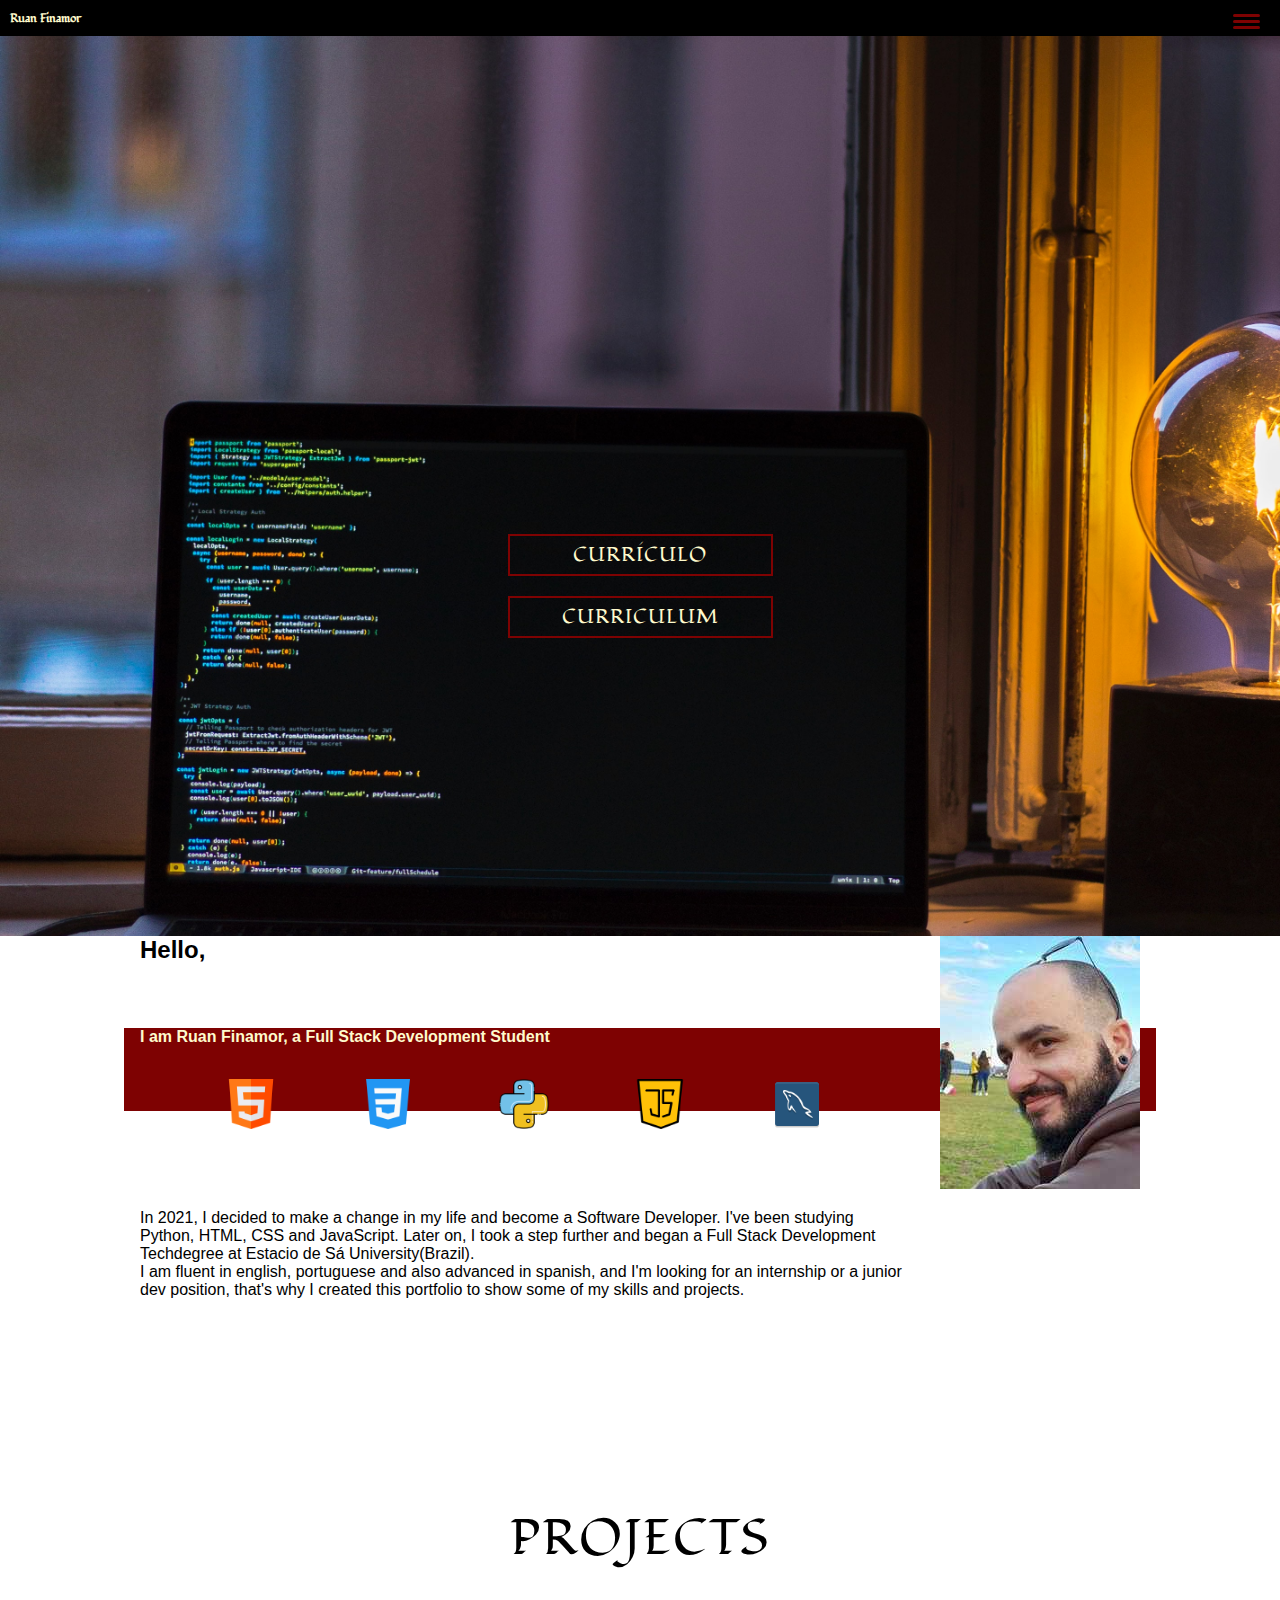
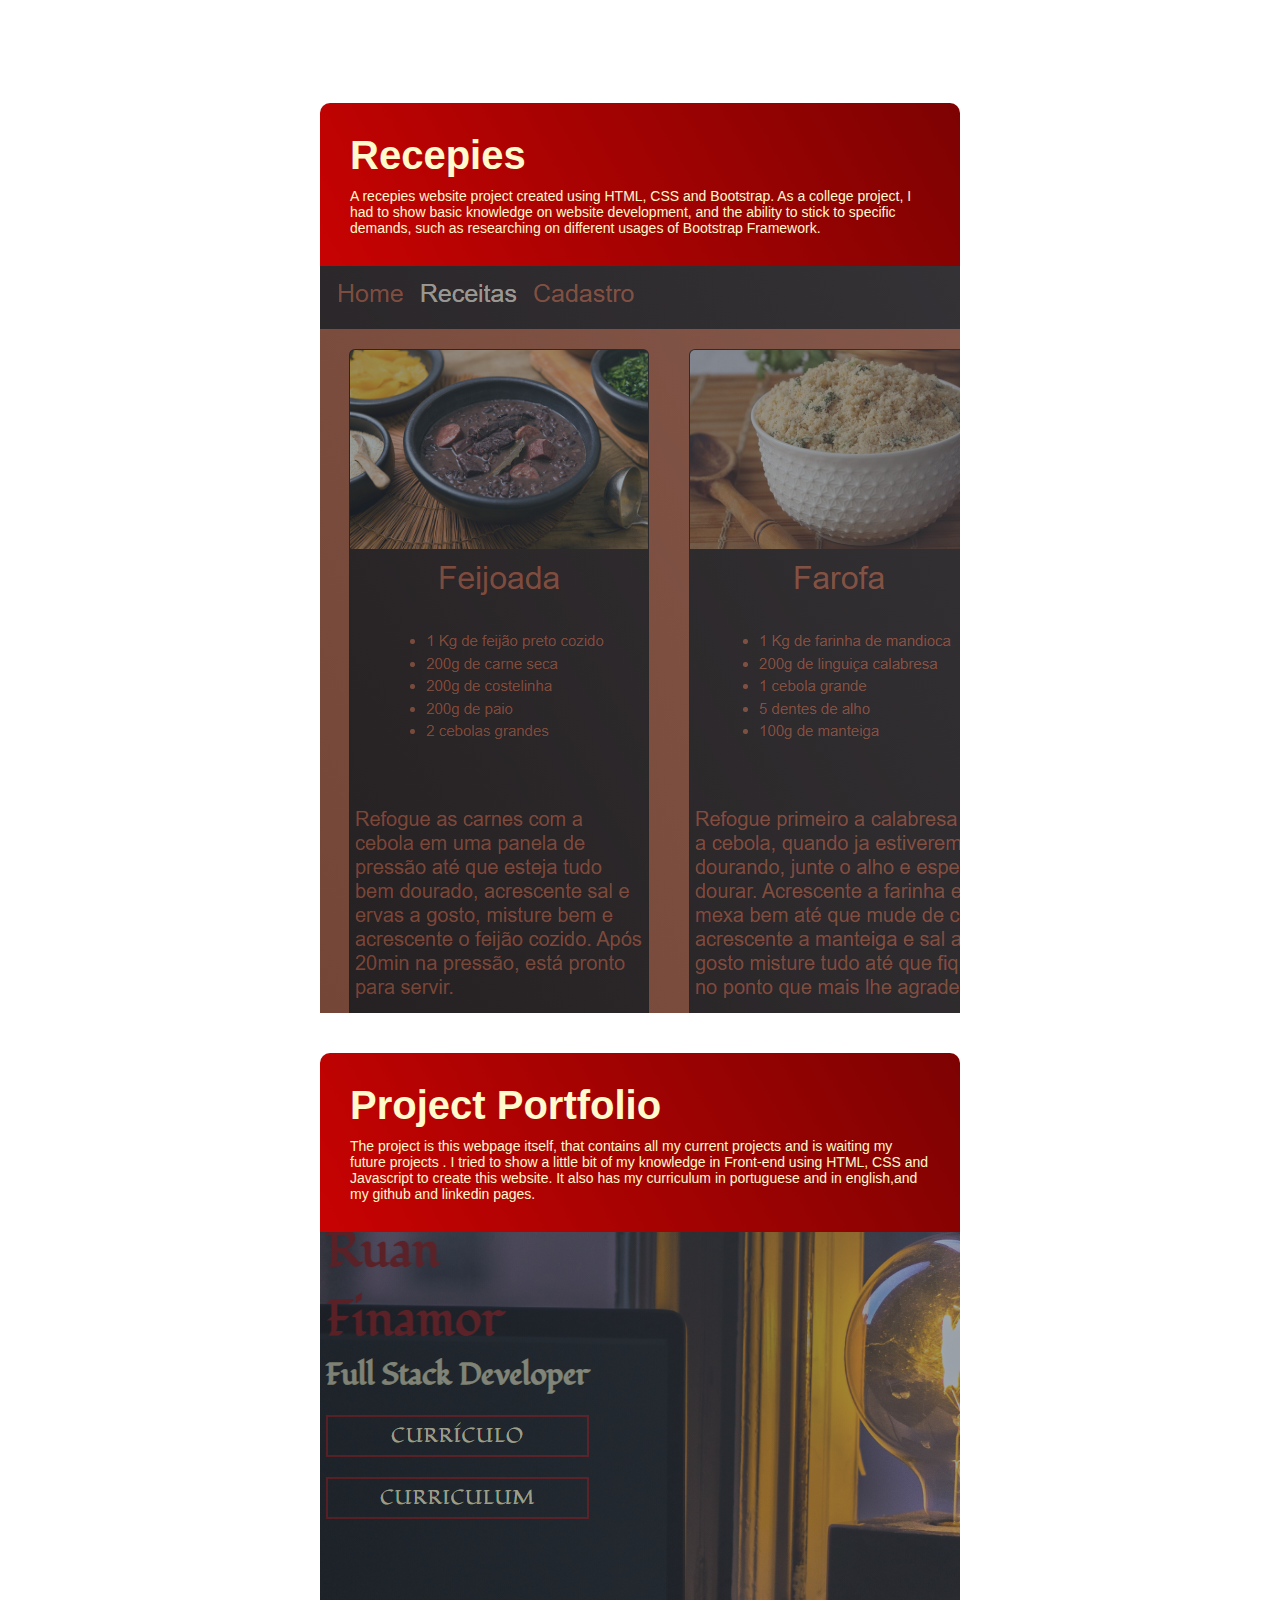
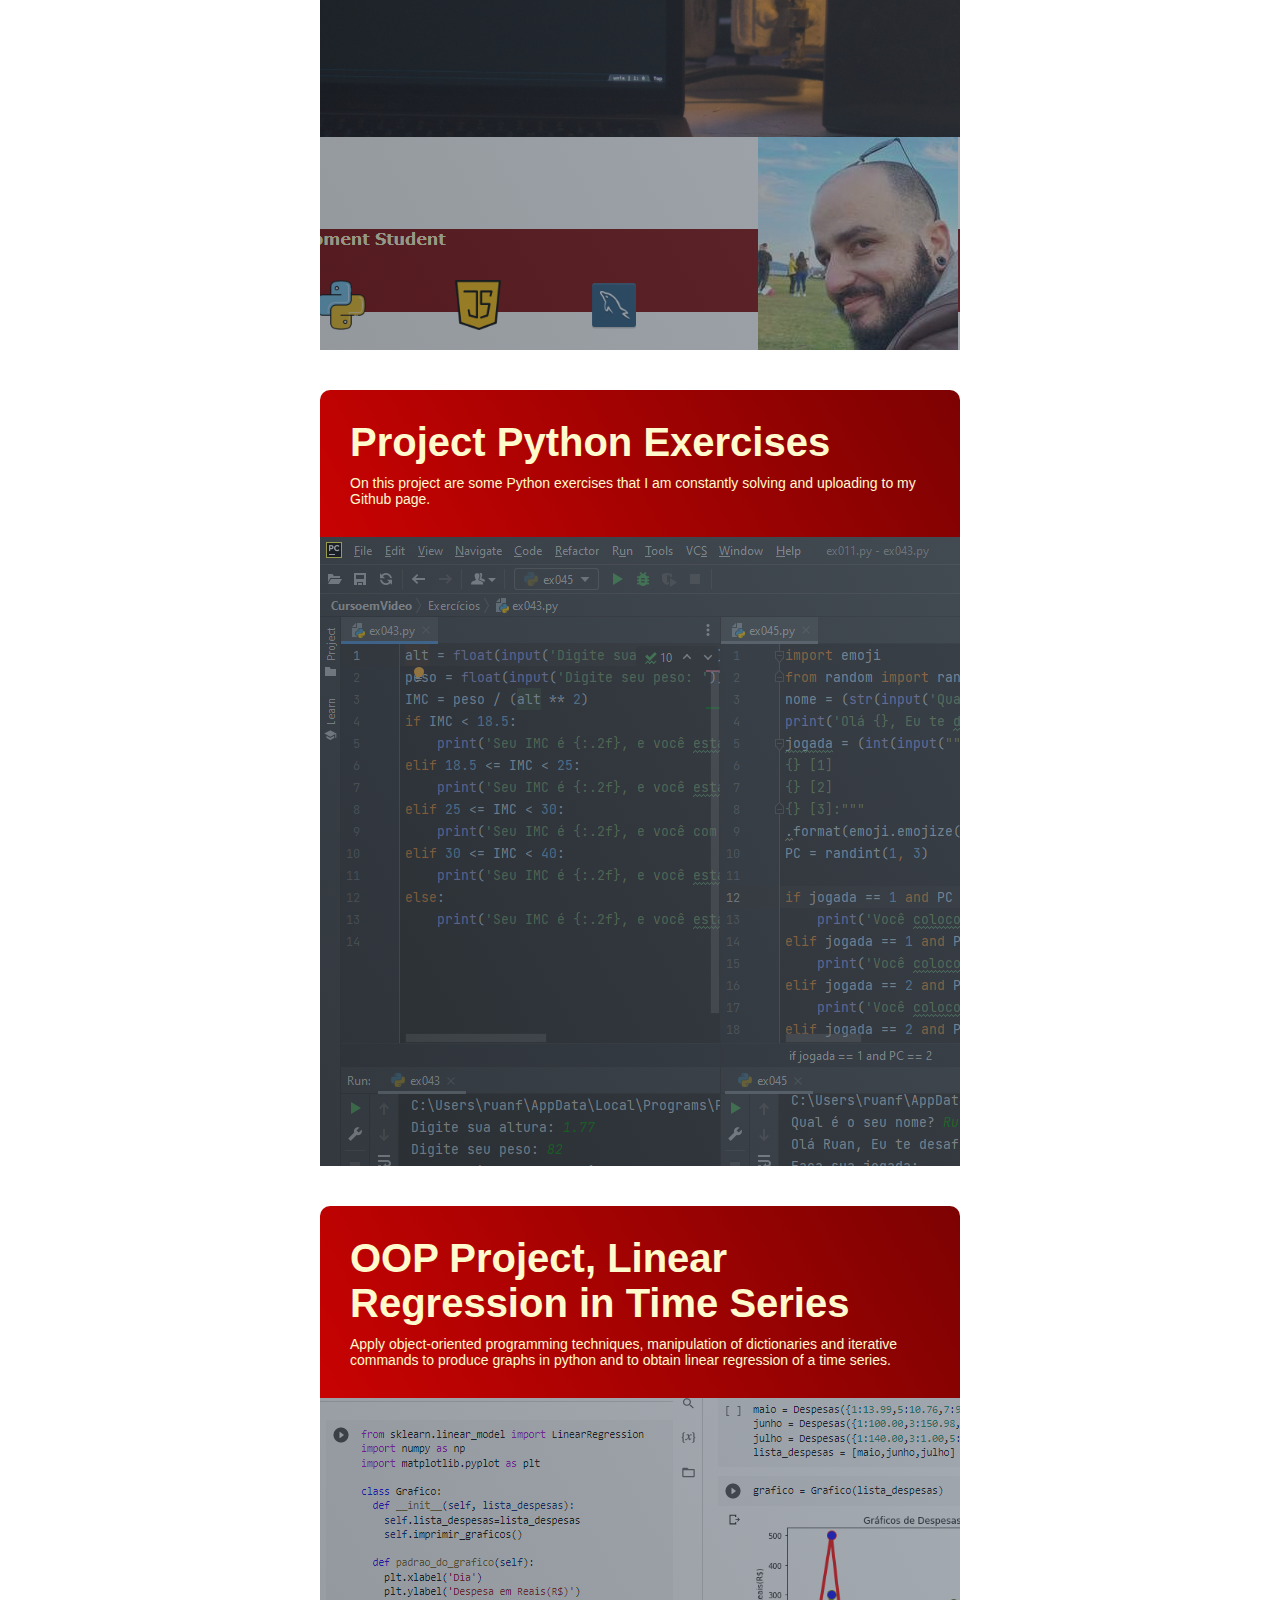
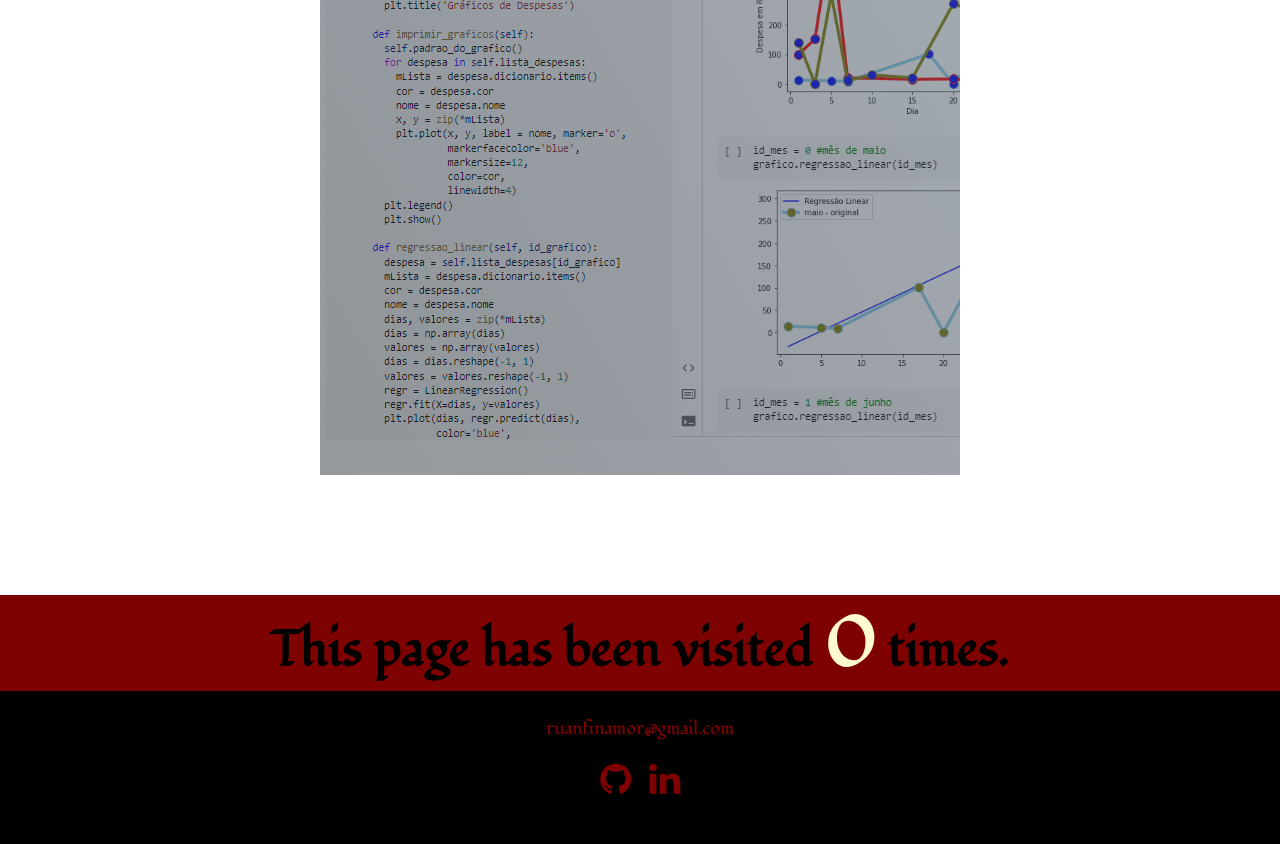
<file: index.html>
<!DOCTYPE html>
<html lang="pt-br">
    <head>
        <meta charset="UTF-8">
        <meta http-equiv="X-UA-Compatible" content="IE=edge">
        <meta name="viewport" content="width=device-width, initial-scale=1.0">
        <link rel="stylesheet" href="styles.css">
        <style>
        @import url('https://fonts.googleapis.com/css2?family=Calligraffitti&family=Fondamento:ital@0;1&display=swap');
        </style>
        <link href="https://maxcdn.bootstrapcdn.com/font-awesome/4.1.0/css/font-awesome.min.css" rel="stylesheet">

        <title>Ruan Finamor</title>
    </head>
    
    <body>

        <header>
            <div class="logo">
                <h3>Ruan Finamor</h3>
            </div>
            <button class="nav-toggle" aria-label="toggle navigation">
                <span class="hamburger"></span>
            </button>
            <nav class="nav">
                <ul class="nav-list">
                    <li class="nav-item"> <a href="#presentation" class="nav-link">Home</a></li>
                    <li class="nav-item"> <a href="#about" class="nav-link">About me</a></li>
                    <li class="nav-item"> <a href="#project" class="nav-link">Projects</a></li>
                    <li class="nav-item"> <a href="#footer" class="nav-link">Social Links</a></li>

                </ul>
            </nav>
        </header>

        <!-- Presentation -->
      
        <section id="presentation">
            <div class="presentation container">
                <div>
                    <h1>Ruan<span></span></h1>
                    <h1>Finamor<span></span></h1>
                    <h2>Full Stack Developer<span></span></h2>
                    <a href="https://ruanf7.github.io/CurriculumPT-BR/" target="_blank" type="button" class="cta">currículo </a>
                    <a href="https://ruanf7.github.io/Curriculum-EN/" target="_blank" type="button" class="cta">curriculum </a>
                </div>
        </section>

        <!-- About me -->

        <section class="about-me" id="about">

            <div class="about-me-technologies">
                <img src="./html.png" alt="HTML">
                <img src="./css-3.png" alt="CSS">
                <img src="./python.png" alt="Python">
                <img src="./java-script.png" alt="JS">
                <img src="./mysqlworkbench_93532.png" alt="MySQL">
            </div>   

            <h2 class="section-title section-title-about">Hello,</h2>
            <h3 class="section-subtitle section-subtitle-about">I am Ruan Finamor, a Full Stack Development Student</h3>

            <div class="about-me-body">
                <p> In 2021, I decided to make a change in my life and become a Software Developer. I've been studying Python, HTML, CSS and JavaScript. Later on, I took a step further and began a Full Stack Development Techdegree at Estacio de Sá University(Brazil).</p>
                <p> I am fluent in english, portuguese and also advanced in spanish, and I'm looking for an internship or a junior dev position, that's why I created this portfolio to show some of my skills and projects.</p>
            </div>
            <div class="about-me-body-img">    
                <img src="./about-me (2).jpg" alt="Ruan Finamor" class="about-me-img">
            </div>
          
        </section>

        <!-- Projects -->

        <section id="project">
            <div class="project container">
                <div class="project header">
                    <h1 class="section-title section-title-project"><span>Projects</span></h1>
                </div>
                <div class="all-projects">
                    <div class="project-item">
                        <div class="project-info">
                            <a href="https://github.com/RuanF7/Receitas" target="_blank">
                            <h1>Recepies</h1>
                            </a>
                            <p>A recepies website project created using HTML, CSS and Bootstrap. As a college project, I had to show basic knowledge on website development, and the ability to stick to specific demands, such as researching on different usages of Bootstrap Framework.</p>
                        </div>
                        <div class="project-img">
                            <img src="./Receitas.png" alt="img">
                        </div>
                    </div>
                    <div class="project-item">
                        <div class="project-info">
                            <a href="#presentation">
                            <h1>Project Portfolio</h1>
                            </a>
                            <p> The project is this webpage itself, that contains all my current projects and is waiting my future projects . I tried to show a little bit of my knowledge in Front-end using HTML, CSS and Javascript to create this website. It also has my curriculum in portuguese and in english,and  my github and linkedin pages. </p>
                        </div>
                        <div class="project-img">
                            <img src="./portfolio.png" alt="img">
                        </div>
                    </div>
                    <div class="project-item">
                        <div class="project-info">
                            <a href="https://github.com/RuanF7/ExerciciosPython" target="_blank">
                            <h1>Project Python Exercises</h1>
                            </a>
                            <p>On this project are some Python exercises that I am constantly solving and uploading to my Github page.</p>
                        </div>
                        <div class="project-img">
                            <img src="./portfolio1.png" alt="img">
                        </div>
                    </div>
                    <div class="project-item">
                        <div class="project-info">
                            <a href="https://colab.research.google.com/drive/1sQKWlaqPeCEMjMyIKvhbMGrIRUpGsL3X#scrollTo=-uD_QxEHEK0r" target="_blank">
                            <h1>OOP Project, Linear Regression in Time Series</h1>
                            </a>
                            <p>Apply object-oriented programming techniques, manipulation of dictionaries and iterative commands to produce graphs in python and to obtain linear regression of a time series.</p>
                        </div>
                        <div class="project-img">
                            <img src="./portfolio2.png" alt="img">
                        </div>
                    </div>                   
                </div>
            </div>
        </section>

        <section class="api-count">
            <h1>This page has been visited <span class="count">0</span> times.</h1>
        </section>

        <!-- Footer-->
        <footer id="footer" class="footer">
            <a href="mailto:ruanfinamor@gmail.com" class="footer-link">ruanfinamor@gmail.com</a>
            <ul class="social-list">
                <li class="social-list-item">
                    <a class="social-list-link" href="https://github.com/RuanF7" target="_blank">
                        <i class="fa fa-github fa-2x"></i>
                    </a> 
                </li>
                <li class="social-list-item">
                    <a class="social-list-link" href="https://www.linkedin.com/in/ruan-finamor-09853397/" target="_blank">
                        <i class="fa fa-linkedin fa-2x"></i>
                    </a> 
                </li>
            </ul>
            
        </footer>
        
        <script src="index.js"></script>
    </body>
</html>
</file>
<file: styles.css>
* {
    padding: 0;
    margin: 0;
    box-sizing: border-box;
    
}

html {
    font-size: 10px;
    font-family: 'Fondamento', 'verdana', cursive;
    scroll-behavior: smooth;
  
}

a {
    text-decoration: none;
}

.container {
    min-height: 100vh;
    width: 100%;
    display: flex;
    align-items: center;
    justify-content: center;
    z-index: 1;

}

header {
    display: flex;
    justify-content: space-between;
    padding: 1em;
    background-color: black;

}

.logo h3{
    max-width: 100px;
    color:#fffacd
  
}

/*Nav section*/

.nav {
    position: fixed;
    background: black;
    color: rgb(126,2,2);
    top: 0;
    bottom: 0;
    left: 0;
    right: 0;
    z-index: 100;

    transform: translateX(100%);
    transition: transform 250ms cubic-bezier(.5, 0, .5, 1);
}

.nav-list {
    list-style: none;
    display: flex;
    height: 100%;
    flex-direction: column;
    justify-content: space-evenly;
    align-items: center;
    margin: 0;
    padding: 0;
}

.nav-link {
    color: inherit;
    font-size: xx-large;
    font-weight: bold;
    text-decoration: none;
   
}

.nav-link:hover {
    color: #fffacd;
}

.nav-toggle {
    padding: .5em;
    background: transparent;
    border: 0;
    cursor: pointer;
    position: absolute;
    right: 1em;
    top: 1em;
    z-index: 1000;
}

.nav-open .nav {
    transform: translateX(0);
}

.nav-open .nav-toggle {
    position: fixed;
}

.nav-open .hamburger {
    transform: rotate(.625turn);
}

.nav-open .hamburger::before {
    transform: rotate(90deg) translateX(-6px);
}

.nav-open .hamburger::after {
    opacity: 0;
}

.hamburger {
    display: block;
    position: relative;
}

.hamburger,
.hamburger::before,
.hamburger::after {
    background:rgb(126,2,2);
    width: 2em;
    height: 3px;
    border-radius: 1em;
    transition: transform 250ms ease-in-out;
}

.hamburger::before,
.hamburger::after {
    content: '';
    position: absolute;
    left: 0;
    right: 0;
}

.hamburger::before {top: 6px;}
.hamburger::after {bottom: 6px;}


/*Presentation section*/

#presentation {
    background-image: url(./bg.jpg);
    background-size: cover;
    background-position: center;
    position: relative;
}

#presentation h1 {
    display: block;
    width: fit-content;
    font-size: 5rem;
    position: relative;
    color: transparent;
    animation: text_reveal .5s ease forwards;
    animation-delay: 1.5s;
}

#presentation h1:nth-child(1) {
    animation-delay: .8s;
}

#presentation h1:nth-child(2) {
    animation-delay: 1.8s;
}



#presentation h2 {
    display: inline-block;
    width: fit-content;
    font-size: 3rem;
    position: relative;
    color: transparent;
    animation: text_reveal .5s ease forwards;
    animation-delay: 1.5s;
    animation: text_reveal_FL .5 ease forwards;
}

#presentation h2 {
    animation-delay: 3s;
}


#presentation .cta {
    display: block;
    padding: 5px;
    text-align: center;
    color: #fffacd ;
    background: transparent;
    border: 2px solid rgb(126,2,2);
    font-size: 2rem;
    text-transform: uppercase;
    letter-spacing: .1rem;
    margin-top: 20px;
    transition: .5s ease;
    transition-property: background-color, color;
}

#presentation .cta:hover {
    color: #fffacd;
    background-color: rgb(126,2,2);
    border: 2px solid #fffacd;
}

#presentation h1 span {
    position: absolute;
    top: 0;
    left: 0;
    height: 100%;
    width: 0;
    animation: text_reveal_box 1s ease;
    animation-delay: .5s;
    background-color: rgb(126,2,2);
 
}

#presentation h2 span {
    position: absolute;
    top: 0;
    left: 0;
    height: 100%;
    width: 0;
    animation: text_reveal_box 1s ease;
    animation-delay: .5s;
    background-color: #fffacd
    
}

#presentation h1:nth-child(1) span {
    animation-delay: .5s;
}

#presentation h1:nth-child(2) span {
    animation-delay: 1.5s;
}

#presentation h2 span {
    animation-delay: 2.5s;
}
#presentation::after {
    content: '';
    position: absolute;
    left: 0;
    top: 0;
    height: 100%;
    width: 100%;
    background-color: black;
    opacity: 0.5;
    z-index: -1;
}

/*About me*/

.about-me {
    max-width: 1000px;
    margin: 0 auto;
    font-size: medium;
    font-style: bold;
    font-family: Verdana, Geneva, Tahoma, sans-serif;
}
.about-me-title {
    font-size: large;
}

.about-me-img {
    box-shadow: var(--bs);
}

@media (min-width: 600px) {
    .about-me {
        display: grid;
        grid-template-columns: 1fr 200px;
        grid-template-areas: 
             "title img" 
             "subtitle img" 
             "text img";
        grid-column-gap: 2em;

    }

    .section-title-about {
        grid-area: title;
    }

    .section-subtitle-about {
        grid-column: 1 / -1;
        grid-row: 2;
        position: relative;
        left: -1em;
        width: calc(100% + 2em);
        padding-left: 1em;
        padding-right: calc(200px + 4em);

    }
  
    .about-me-body-img {
        grid-area: img;
        position: relative;
        z-index: 2;
    }

}

.about-me-technologies {
    list-style: none;
    display: flex;
    justify-content: space-evenly;
    position: relative;
    margin-top: -2em ;
    padding: 0;
    height: 50px;
    z-index: 2;
       

}

.about-me-body {
    margin-top: 1em;
    position: relative;
    

}

.section-title-project {
    font-size: 5rem;
    font-weight: 500;
    font-family: 'Fondamento', cursive;
    margin-bottom: 10px;
    margin-top: 5px;
    text-transform: uppercase;
    letter-spacing: 0.2rem;
    text-align: center;

}

.section-subtitle {
    margin: 0;
    font-size: var(--fs-h3);
}

.section-subtitle-intro,
.section-subtitle-about {
    
    color: #fffacd;
    background: rgb(126,2,2);
}

/*Project section*/

#project .project {
    flex-direction: column;
    max-width: 1200px;
    margin: 0 auto;
    padding: 100px 0;
    font-family: Verdana, Geneva, Tahoma, sans-serif;

}

#project .project-header h1 {
    margin-bottom: 50px;

}


#project .all-projects {
    display: grid;
    align-items: center;
    justify-content: center;
    flex-direction: column;
}

#project .project-item {
    display: grid;
    align-items: center;
    justify-content: center;
    flex-direction: column;
    width: 80%;
    margin: 20px auto;
    overflow: hidden;
    max-width: 800px;

}

#project .project-info {
    padding: 30px;
    flex-basis: 50%;
    height: 100%;
    display: flex;
    align-items: flex-start;
    justify-content: center;
    flex-direction: column;
    border-radius: 10px 10px 0 0;
    background-image: linear-gradient(60deg, rgb(200,2,2) 0%, rgb(126,2,2) 100%);
    color: #fffacd;

}

#project .project-info a{
    color: #fffacd;    
    transition: .2s ease;
    

}

#project .project-info a:hover {
    color: black;
      
}

#project .project-info h1 {
    font-size: 4rem;
  
}

#project .project-info p {
    font-size: 1.4rem;
    margin-top: 10px;
    
}

#project .project-img {
  
    display: flex;
    overflow: hidden;
    position: relative;


}

#project .project-img::after {

    content: '';
    position: absolute;
    left: 0;
    top: 0;
    height: 100%;
    width: 100%;
    background-image: linear-gradient(60deg, #29323c 0%, #485563 100%);
    opacity: 0.5;
}
#project .project-img img {
    transition: 0.5s ease transform;

}

#project .project-item:hover .project-img img{
    transform: scale(1.1);
}


.api-count {
    text-align: center;
    align-items: center;
    justify-content: center;
    background-color: rgb(126,2,2);
    color: black;
    font-size: 25px;
    
}

.count {
font-size: 70px;
color: #fffacd ;

}

.footer {

    background: black;
    color:rgb(126,2,2);
    text-align: center;
    padding: 2.5em 0;
}

.footer a { 
    color: rgb(126,2,2);
    text-decoration: none;
    font-size: large;
    font-family: inherit;
    transition: .5s ease;
}

.footer-link:hover, 
.social-list-link:hover {
    color: #fffacd;
}

.footer-link:hover {
    text-decoration: underline;
}

.social-list {
    list-style: none;
    display: flex;
    justify-content: center;
    margin: 2em 0;
    padding: 0;

}

.social-list-item {
    margin: 0;
}

.social-list-link {
    padding: .5em;
}


/* KeyFrames */

@keyframes text_reveal_FL {
    100% {
        color: #fffacd
    }
}

@keyframes text_reveal {
    100% {
        color: rgb(126,2,2);
    }
}

@keyframes text_reveal_box {
    50% {
        width: 100%;
        left: 0;
    }
    100% {
        width: 0;
        left: 100%;
    }
}
</file>
